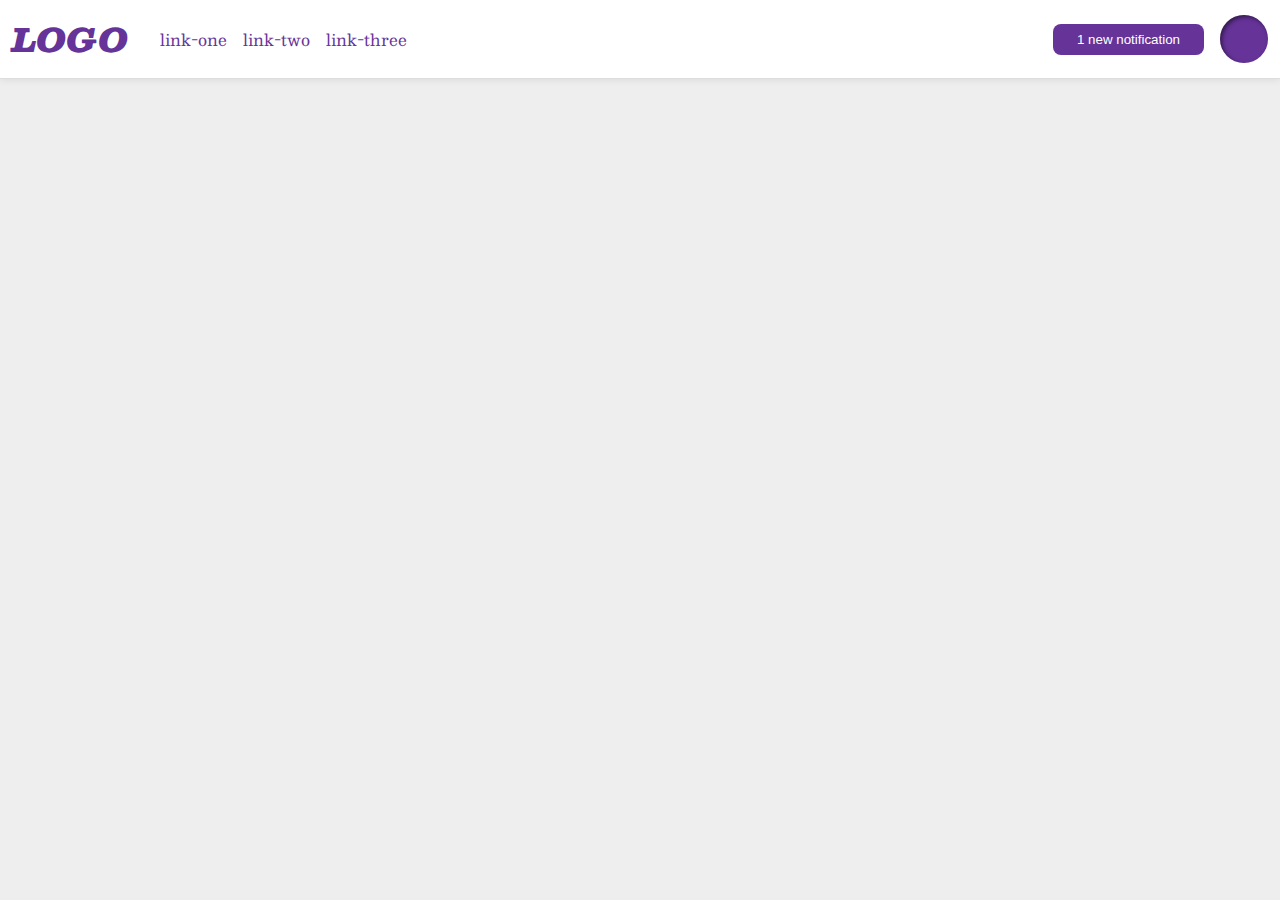
<file: flex/03-flex-header-2/index.html>
<!DOCTYPE html>
<html lang="en">
  <head>
    <meta charset="UTF-8">
    <meta http-equiv="X-UA-Compatible" content="IE=edge">
    <meta name="viewport" content="width=device-width, initial-scale=1.0">
    <title>Flex Header 2</title>
    <link rel="stylesheet" href="style.css">
  </head>
  <body>
    <div class="header">
      <div class="left">
        <div class="logo">
          LOGO
        </div>
        <ul class="links">
          <li><a href="google.com">link-one</a></li>
          <li><a href="google.com">link-two</a></li>
          <li><a href="google.com">link-three</a></li>
        </ul>
      </div>

      <div class="right">
        <button class="notifications">
          1 new notification
        </button>
        <div class="profile-image"></div>
      </div>  
    </div>
  </body>
</html>
</file>
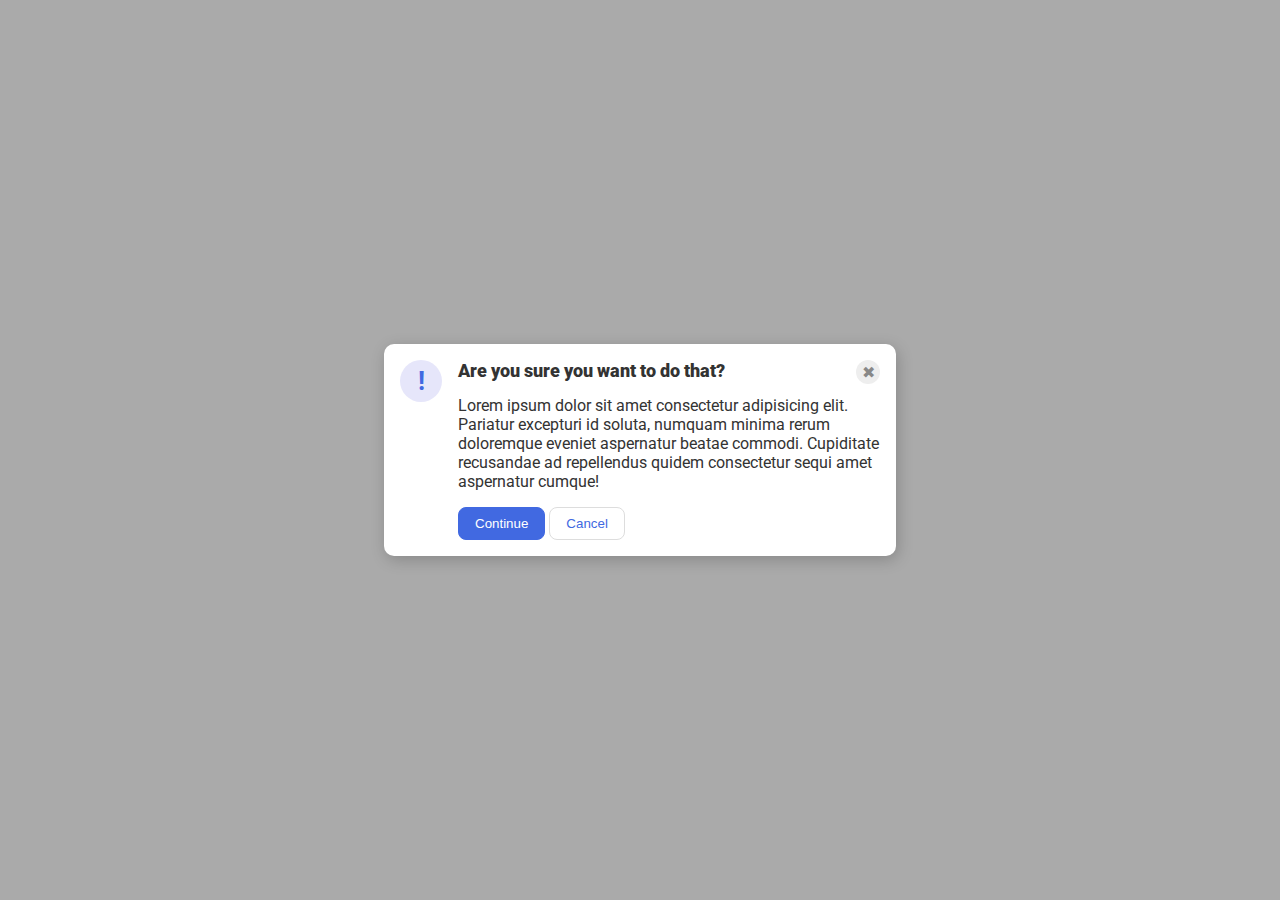
<file: flex/05-flex-modal/index.html>
<!DOCTYPE html>
<html lang="en">
  <head>
    <meta charset="UTF-8">
    <meta http-equiv="X-UA-Compatible" content="IE=edge">
    <meta name="viewport" content="width=device-width, initial-scale=1.0">
    <link rel="stylesheet" href="style.css">
    <title>Modal</title>
  </head>
  <body>
    <div class="modal">
      <div class="icon">!</div>

      <div class="right">
        <div class="heading">
          <div class="header">Are you sure you want to do that?</div>
          <div class="close-button">✖</div>
        </div>

        <div class="text">Lorem ipsum dolor sit amet consectetur adipisicing elit. Pariatur excepturi id soluta, numquam minima rerum doloremque eveniet aspernatur beatae commodi. Cupiditate recusandae ad repellendus quidem consectetur sequi amet aspernatur cumque!</div>

        <div class="buttons">
          <button class="continue">Continue</button>
          <button class="cancel">Cancel</button>
        </div>
      </div>


    </div>
  </body>
</html>
</file>
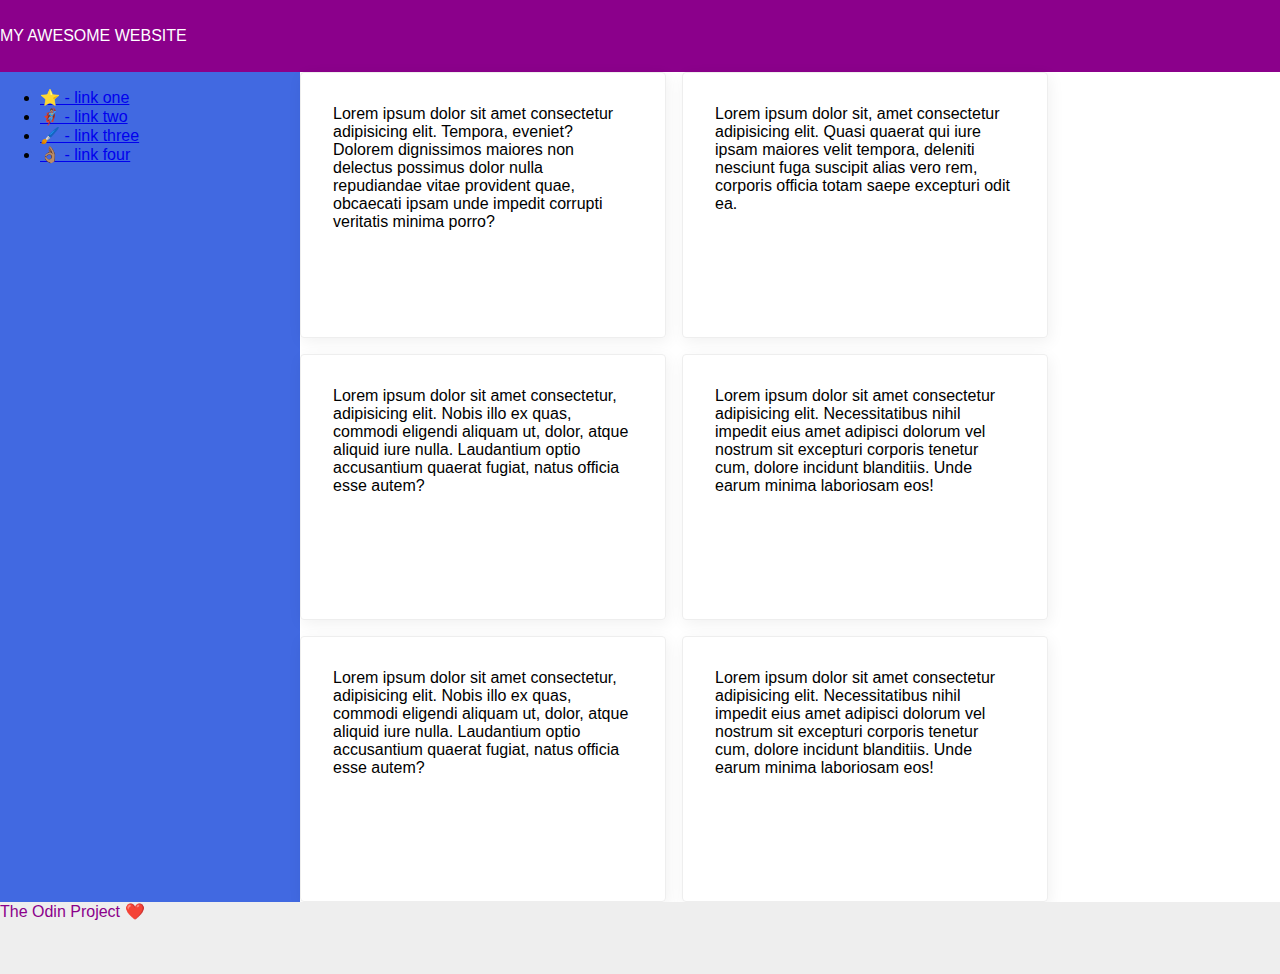
<file: flex/07-flex-layout-2/index.html>
<!DOCTYPE html>
<html lang="en">
  <head>
    <meta charset="UTF-8">
    <meta http-equiv="X-UA-Compatible" content="IE=edge">
    <meta name="viewport" content="width=device-width, initial-scale=1.0">
    <title>The Holy Grail</title>
    <link rel="stylesheet" href="style.css">
  </head>
  <body>

      <div class="header">
        MY AWESOME WEBSITE
      </div>
      
      <div class="body">
        <div class="sidebar">
          <ul>
            <li><a href="#">⭐ - link one</a></li>
            <li><a href="#">🦸🏽‍♂️ - link two</a></li>
            <li><a href="#">🖌️ - link three</a></li>
            <li><a href="#">👌🏽 - link four</a></li>
          </ul>
        </div>

        <div class="container">
          <div class="card">Lorem ipsum dolor sit amet consectetur adipisicing elit. Tempora, eveniet? Dolorem dignissimos maiores non delectus possimus dolor nulla repudiandae vitae provident quae, obcaecati ipsam unde impedit corrupti veritatis minima porro?</div>
          <div class="card">Lorem ipsum dolor sit, amet consectetur adipisicing elit. Quasi quaerat qui iure ipsam maiores velit tempora, deleniti nesciunt fuga suscipit alias vero rem, corporis officia totam saepe excepturi odit ea.</div>
          <div class="card">Lorem ipsum dolor sit amet consectetur, adipisicing elit. Nobis illo ex quas, commodi eligendi aliquam ut, dolor, atque aliquid iure nulla. Laudantium optio accusantium quaerat fugiat, natus officia esse autem?</div>
          <div class="card">Lorem ipsum dolor sit amet consectetur adipisicing elit. Necessitatibus nihil impedit eius amet adipisci dolorum vel nostrum sit excepturi corporis tenetur cum, dolore incidunt blanditiis. Unde earum minima laboriosam eos!</div>
          <div class="card">Lorem ipsum dolor sit amet consectetur, adipisicing elit. Nobis illo ex quas, commodi eligendi aliquam ut, dolor, atque aliquid iure nulla. Laudantium optio accusantium quaerat fugiat, natus officia esse autem?</div>
          <div class="card">Lorem ipsum dolor sit amet consectetur adipisicing elit. Necessitatibus nihil impedit eius amet adipisci dolorum vel nostrum sit excepturi corporis tenetur cum, dolore incidunt blanditiis. Unde earum minima laboriosam eos!</div>
        </div>
      </div>  
      
      <div class="footer">
        The Odin Project ❤️
      </div>

  </body>
</html>
</file>
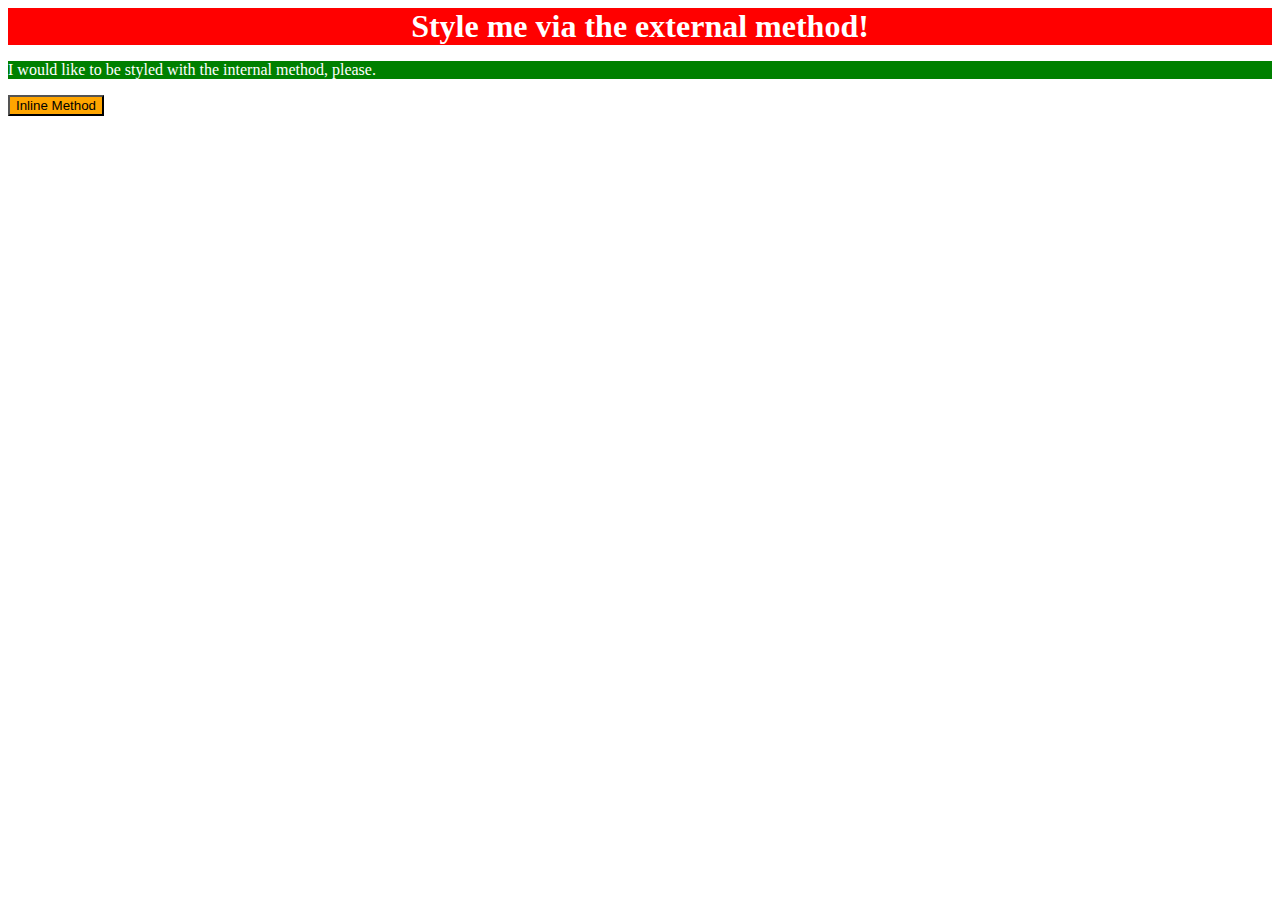
<file: foundations/01-css-methods/index.html>
<!DOCTYPE html>
<html lang="en">
  <head>
    <meta charset="UTF-8">
    <meta http-equiv="X-UA-Compatible" content="IE=edge">
    <meta name="viewport" content="width=device-width, initial-scale=1.0">
    <title>Methods for Adding CSS</title>
    <link rel="stylesheet" href="./style/style.css"> 
    <style>
      p {
        background-color: green;
        color: white;
      }
    </style>
  </head>
  <body>
    <div class="first_line">Style me via the external method!</div>
    <p>I would like to be styled with the internal method, please.</p>
    <button style="background-color: orange;">Inline Method</button>
  </body>
</html>
</file>
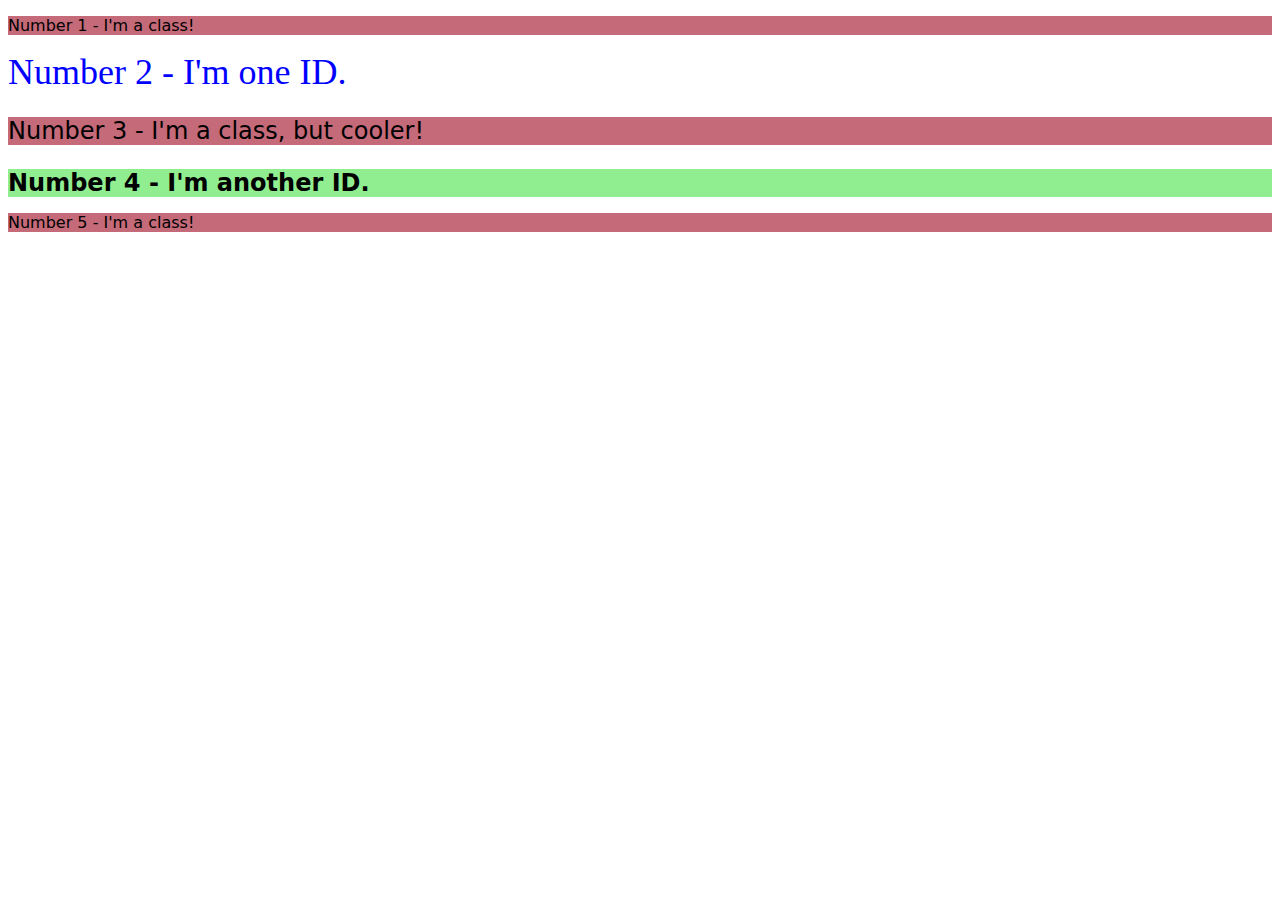
<file: foundations/02-class-id-selectors/index.html>
<!DOCTYPE html>
<html lang="en">
  <head>
    <meta charset="UTF-8">
    <meta http-equiv="X-UA-Compatible" content="IE=edge">
    <meta name="viewport" content="width=device-width, initial-scale=1.0">
    <title>Class and ID Selectors</title>
    <link rel="stylesheet" href="style.css">
  </head>
  <body>
    <p class="odd-numbers">Number 1 - I'm a class!</p>
    <div id="sec-line">Number 2 - I'm one ID.</div>
    <p class="odd-numbers med-font-size">Number 3 - I'm a class, but cooler!</p>
    <div id="fourth-line" class="odd-numbers">Number 4 - I'm another ID.</div>
    <p class="odd-numbers">Number 5 - I'm a class!</p>
  </body>
</html>
</file>
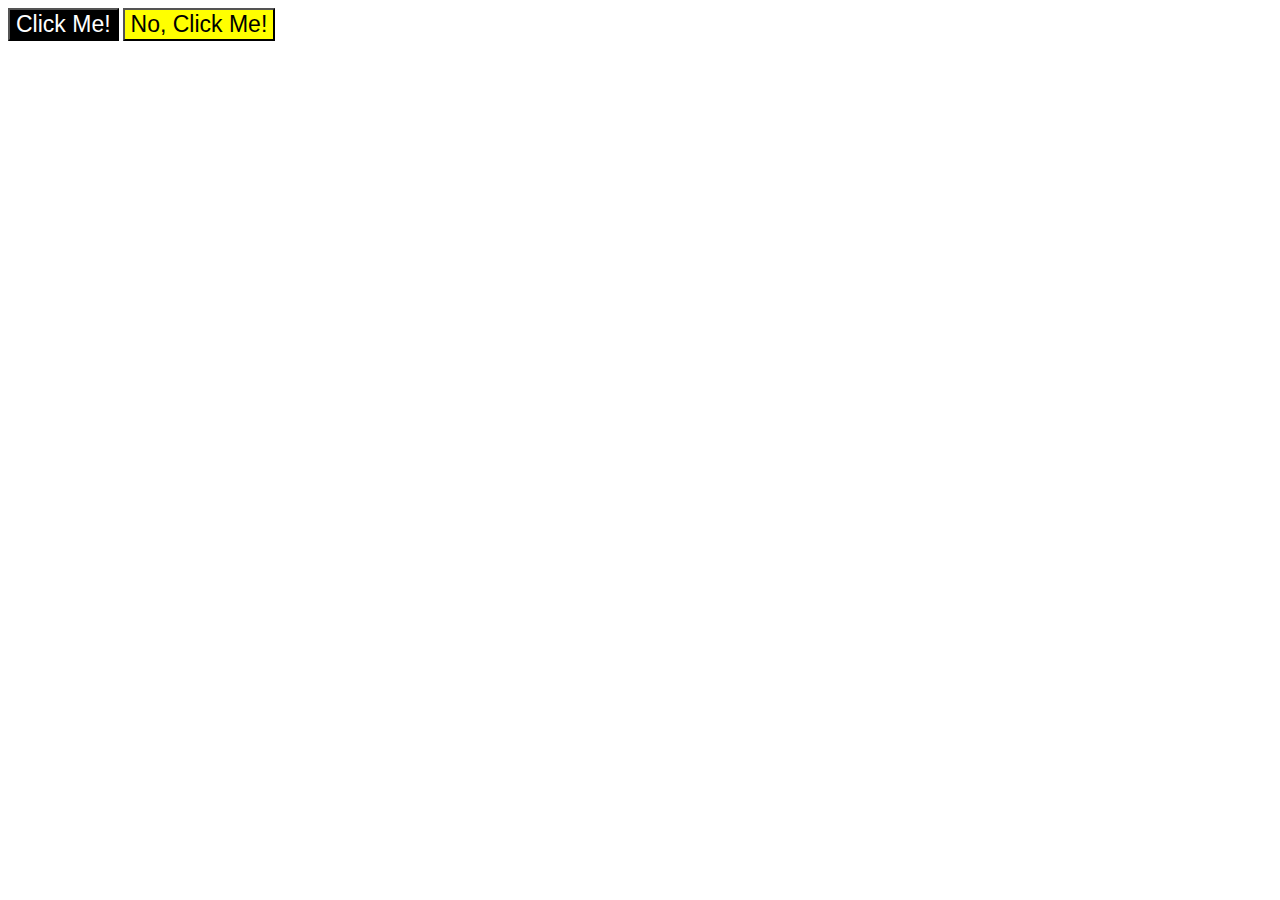
<file: foundations/03-grouping-selectors/index.html>
<!DOCTYPE html>
<html lang="en">
  <head>
    <meta charset="UTF-8">
    <meta http-equiv="X-UA-Compatible" content="IE=edge">
    <meta name="viewport" content="width=device-width, initial-scale=1.0">
    <title>Grouping Selectors</title>
    <link rel="stylesheet" href="style.css">
  </head>
  <body>
    <button class="first">Click Me!</button>
    <button class="second">No, Click Me!</button>
  </body>
</html>
</file>
<file: flex/03-flex-header-2/style.css>
/* this is some magical font-importing.  
you'll learn about it later. */
@import url('https://fonts.googleapis.com/css2?family=Besley:ital,wght@0,400;1,900&display=swap');

body {
  margin: 0;
  background: #eee;
  font-family: Besley, serif;
}

.header {
  background: white;
  border-bottom: 1px solid #ddd;
  box-shadow: 0 0 8px rgba(0,0,0,.1);
  display: flex;
  justify-content: space-between;
  padding: 12px;
}

.profile-image {
  background: rebeccapurple;
  box-shadow: inset 2px 2px 4px rgba(0,0,0,.5);
  border-radius: 50%;
  width: 48px;
  height: 48px;
  margin-left: 1em;
}

.logo {
  color: rebeccapurple;
  font-size: 32px;
  font-weight: 900;
  font-style: italic;
  margin-right: 1em;
}

.right {
  display: flex;
  justify-content: center;
  align-items: center;
}

.left {
  display: flex;
  justify-content: center;
  align-items: center;
}

button {
  border: none;
  border-radius: 8px;
  background: rebeccapurple;
  color: white;
  padding: 8px 24px;
}

a {
  /* this removes the line under our links */
  text-decoration: none;
  color: rebeccapurple;
}

ul {
  list-style-type: none;
  margin: 0;
  padding: 0;
  display: flex;
  gap: 1em;
}
</file>
<file: flex/05-flex-modal/style.css>
@import url('https://fonts.googleapis.com/css2?family=Roboto:wght@400;700&display=swap');

html, body {
  height: 100%;
}

body {
  font-family: Roboto, sans-serif;
  margin: 0;
  background: #aaa;
  color: #333;
  /* I'll give you this one for free lol */
  display: flex;
  align-items: center;
  justify-content: center;
}

.modal {
  display: flex;
  background: white;
  width: 480px;
  border-radius: 10px;
  box-shadow: 2px 4px 16px rgba(0,0,0,.2);
  padding: 1em;
  gap: 1em;
  
}

.icon {
  color: royalblue;
  font-size: 26px;
  font-weight: 700;
  background: lavender;
  width: 42px;
  height: 42px;
  border-radius: 50%;
  display: flex;
  align-items: center;
  justify-content: center;
  flex-shrink: 0;

}

.close-button {
  background: #eee;
  border-radius: 50%;
  color: #888;
  font-weight: 400;
  font-size: 16px;
  height: 24px;
  width: 24px;
  display: flex;
  align-items: center;
  justify-content: center;
}

.heading { 
  display: flex;
  justify-content: space-between;
  margin-bottom: 0.7em;
}

.header {
  font-weight: 900;
  font-size: large;
}

.text {
  margin-bottom: 1em;
}

button {
  padding: 8px 16px;
  border-radius: 8px;
}

button.continue {
  background: royalblue;
  border: 1px solid royalblue;
  color: white;
}

button.cancel {
  background: white;
  border: 1px solid #ddd;
  color: royalblue;
}
</file>
<file: flex/07-flex-layout-2/style.css>
body {
  font-family: -apple-system, BlinkMacSystemFont, 'Segoe UI', Roboto, Oxygen, Ubuntu, Cantarell, 'Open Sans', 'Helvetica Neue', sans-serif;
  margin: 0;
  min-height: 100vh;
  display: flex;
  flex-direction: column;
}

.header {
  height: 72px;
  display: flex;
  background: darkmagenta;
align-items: center;
  color: white;
}

.footer {
  height: 72px;
  background: #eee;
  color: darkmagenta;
}

.sidebar {
  width: 300px;
  background: royalblue;
  margin: 0;
  flex-shrink: 0;
}

.card {
  border: 1px solid #eee;
  box-shadow: 2px 4px 16px rgba(0,0,0,.06);
  border-radius: 4px;
  max-width: 300px;
  padding: 2em;
  min-height: 200px;
}

.container {
  display: flex;
  gap: 1em; 
  flex-wrap: wrap;
}

.body {
  display: flex;
  flex: 1;

}
</file>
<file: foundations/01-css-methods/style/style.css>
.first_line {
    background-color: red;
    color: white;
    font-size: 32px;
    text-align: center;
    font-weight: bold;
}
</file>
<file: foundations/02-class-id-selectors/style.css>
.odd-numbers{
    background-color: rgb(196, 106, 120);
    font-family: Vardena , "DejaVu Sans" , sans-serif;
}

#sec-line{
    color: blue;
    font-size: 36px;
}

.med-font-size {
    font-size: 24px;
}

#fourth-line {
    font-size: 24px;
    background-color: lightgreen;
    font-weight: bold;
}
</file>
<file: foundations/03-grouping-selectors/style.css>
.first ,.second {
    font-size: 23px;
    font-family: Helvetica , 'Times New Roman', sans-serif;
}

.first {
    background-color: black;
    color: white;
}

.second {
    background-color: yellow;
}
</file>
